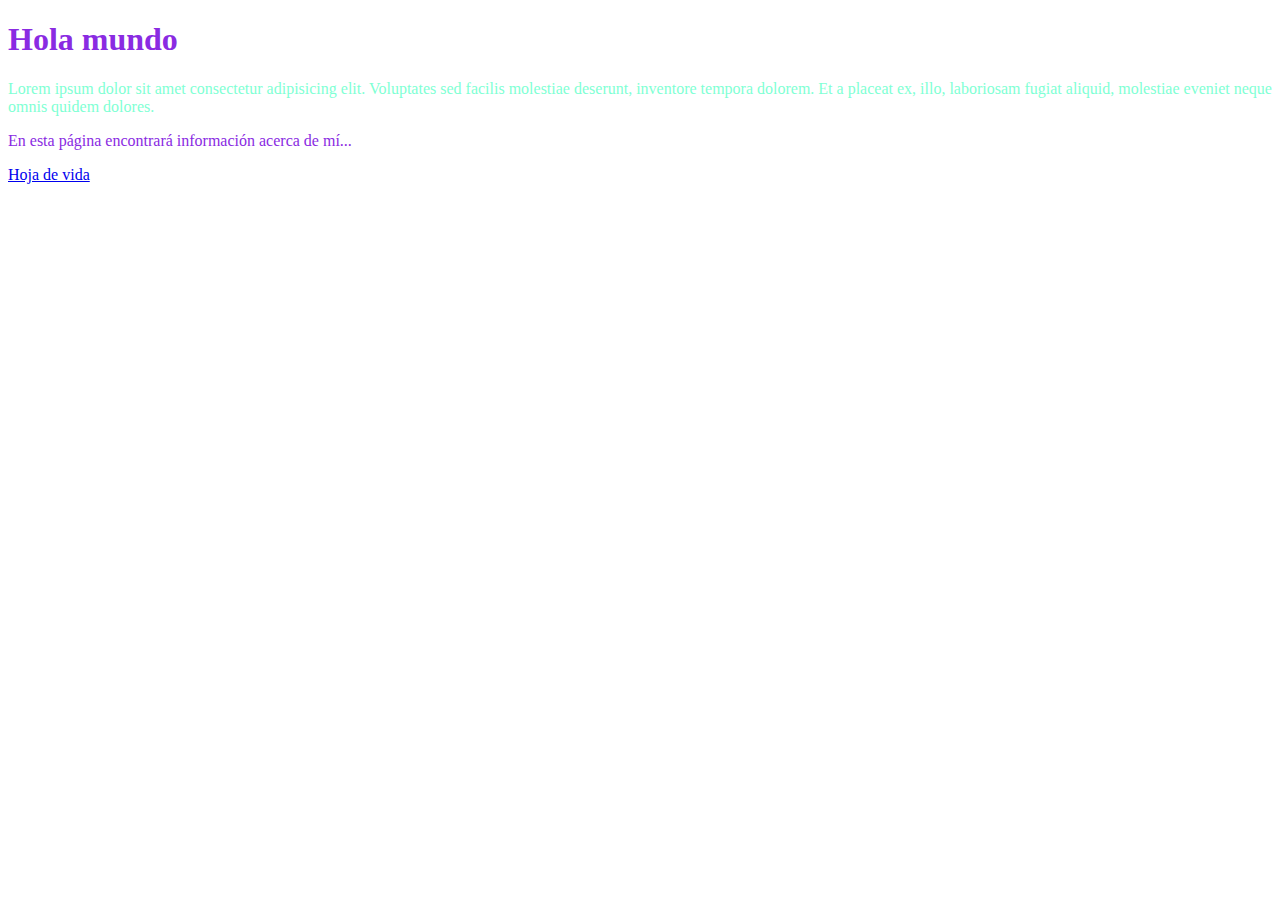
<file: index.html>
<!DOCTYPE html>
<html lang="es">
<head>
    <meta charset="UTF-8">
    <meta http-equiv="X-UA-Compatible" content="IE=edge">
    <meta name="viewport" content="width=device-width, initial-scale=1.0">
    <title>Hola Mundo</title>
</head>
<body>
    <h1 class="titulo">Hola mundo</h1>

 <style>
        h1 {
            color: darkcyan;
        }
        .titulo {
            color: blueviolet;
        }
        #gris {
            color: aquamarine;
        }
    </style>

    <p id="gris">Lorem ipsum dolor sit amet consectetur adipisicing elit. Voluptates sed facilis molestiae deserunt, inventore tempora dolorem. Et a placeat ex, illo, laboriosam fugiat aliquid, molestiae eveniet neque omnis quidem dolores.</p>

    <p class="titulo">En esta página encontrará información acerca de mí...</p>


   
    <a href="./pages/hv.html">Hoja de vida</a>
</body>
</html>
</file>
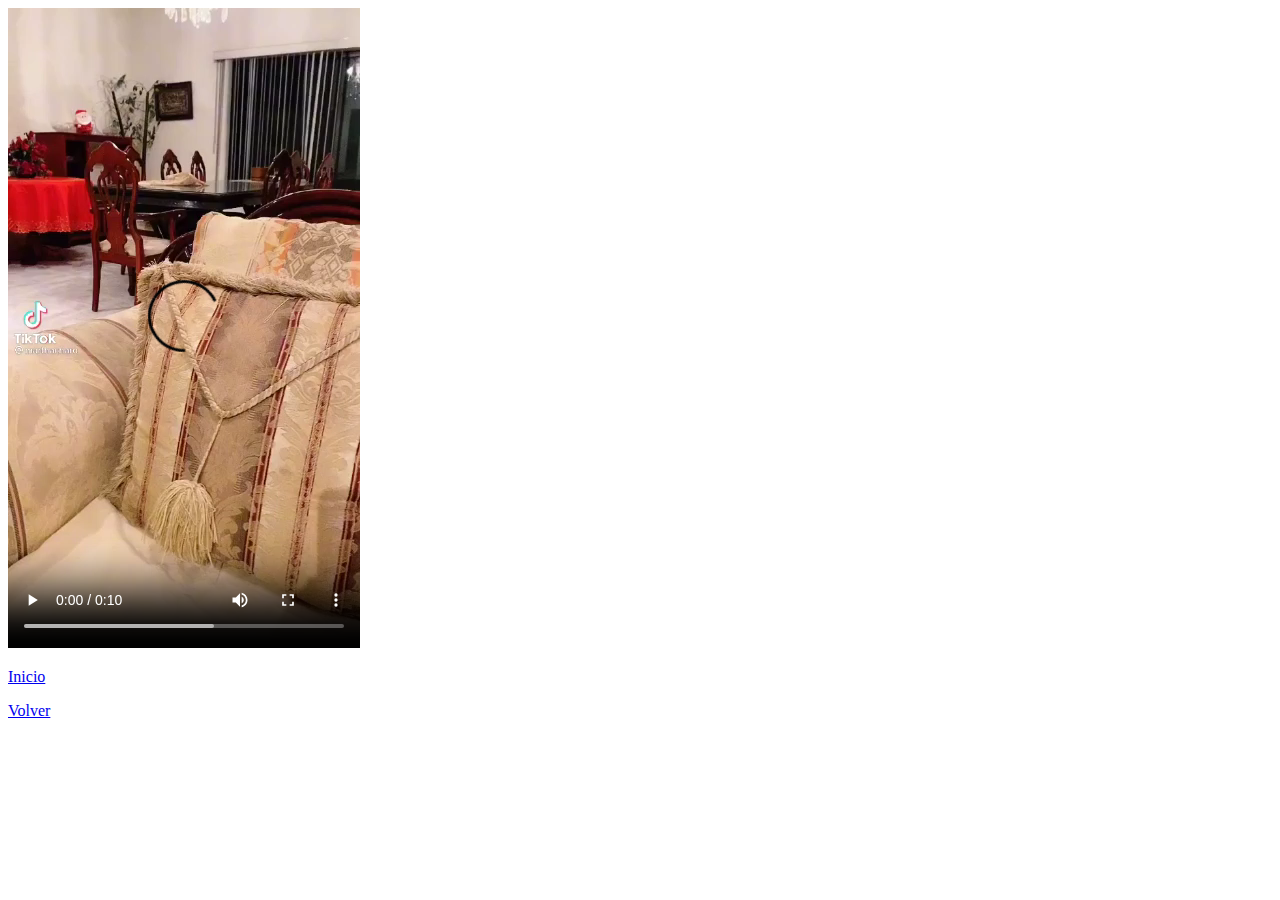
<file: pages/hobbie2.html>
<!DOCTYPE html>
<html lang="es">
<head>
    <meta charset="UTF-8">
    <meta http-equiv="X-UA-Compatible" content="IE=edge">
    <meta name="viewport" content="width=device-width, initial-scale=1.0">
    <title>Trotar</title>
</head>
<body>
    
    <video src="../assets/videos/WhatsApp Video 2022-02-23 at 10.51.19.mp4"controls></video>

    <p><a href=".././index.html">Inicio</a></p>
    <a href=".././pages/hv.html">Volver</a>
</body>
</html>
</file>
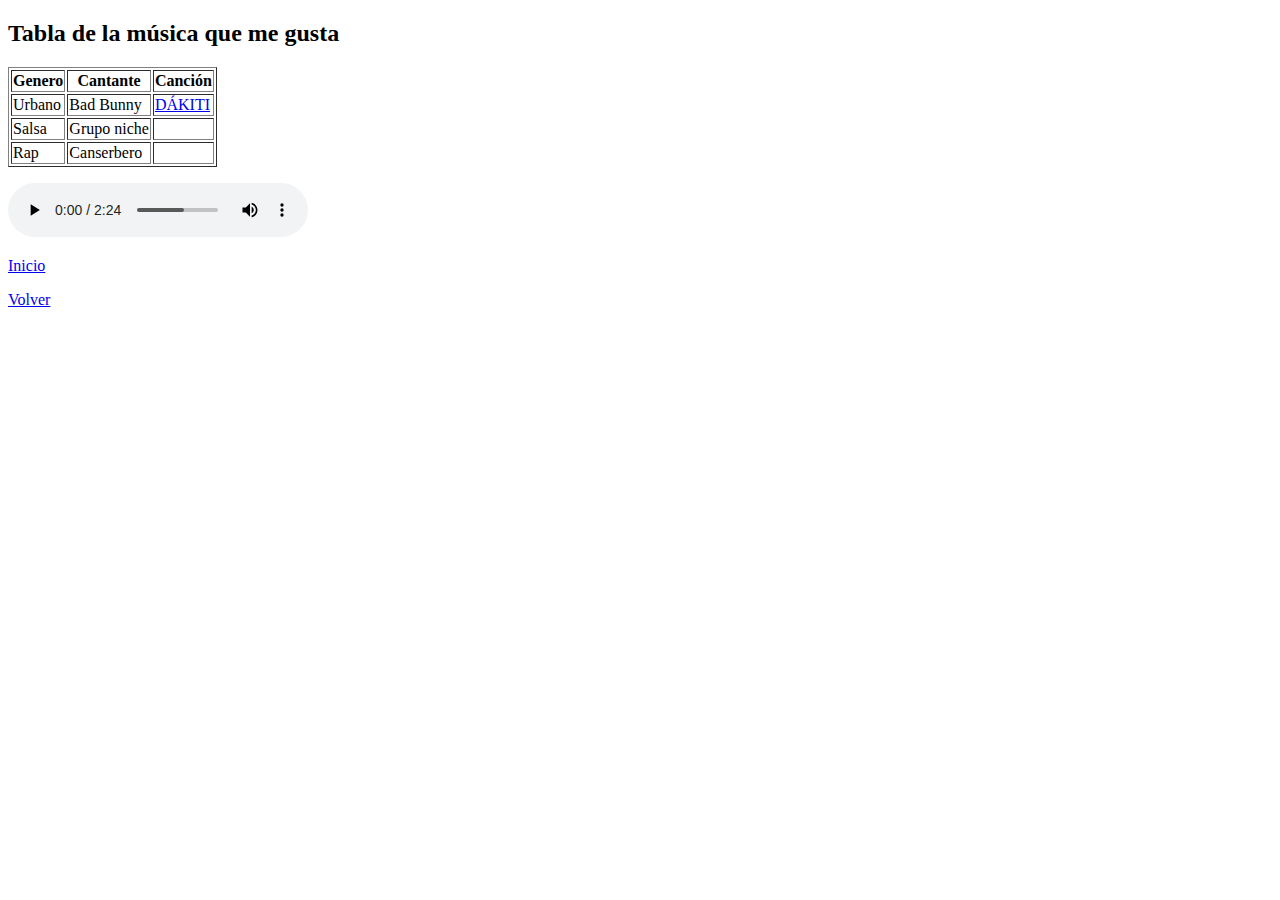
<file: pages/hobbie3.html>
<!DOCTYPE html>
<html lang="es">
<head>
    <meta charset="UTF-8">
    <meta http-equiv="X-UA-Compatible" content="IE=edge">
    <meta name="viewport" content="width=device-width, initial-scale=1.0">
    <title>Escuchar música</title>
</head>
<body>

    <h2>Tabla de la música que me gusta</h2>
    <table border="1">
        <tr>
            <th>Genero</th>
            <th>Cantante</th>
            <th>Canción</th>
        <tr>
            <td>Urbano</td>
            <td>Bad Bunny</td>
            <td><a href="https://youtu.be/TmKh7lAwnBI" target="_blank">DÁKITI</a></td>
        </tr>
        <tr>
            <td>Salsa</td>
            <td>Grupo niche</td>
            <td></td>
        
        </tr>
        <tr>
            <td>Rap</td>
            <td>Canserbero</td>
            <td></td>
        </tr>
    </table>


    <p><audio controls>
        <source src="../assets/audio/audio01.mp3.mpeg" type="audio/mp3">
    </audio></p>

    <p><a href=".././index.html">Inicio</a></p>
    <a href=".././pages/hv.html">Volver</a>


</body>
</html>
</file>
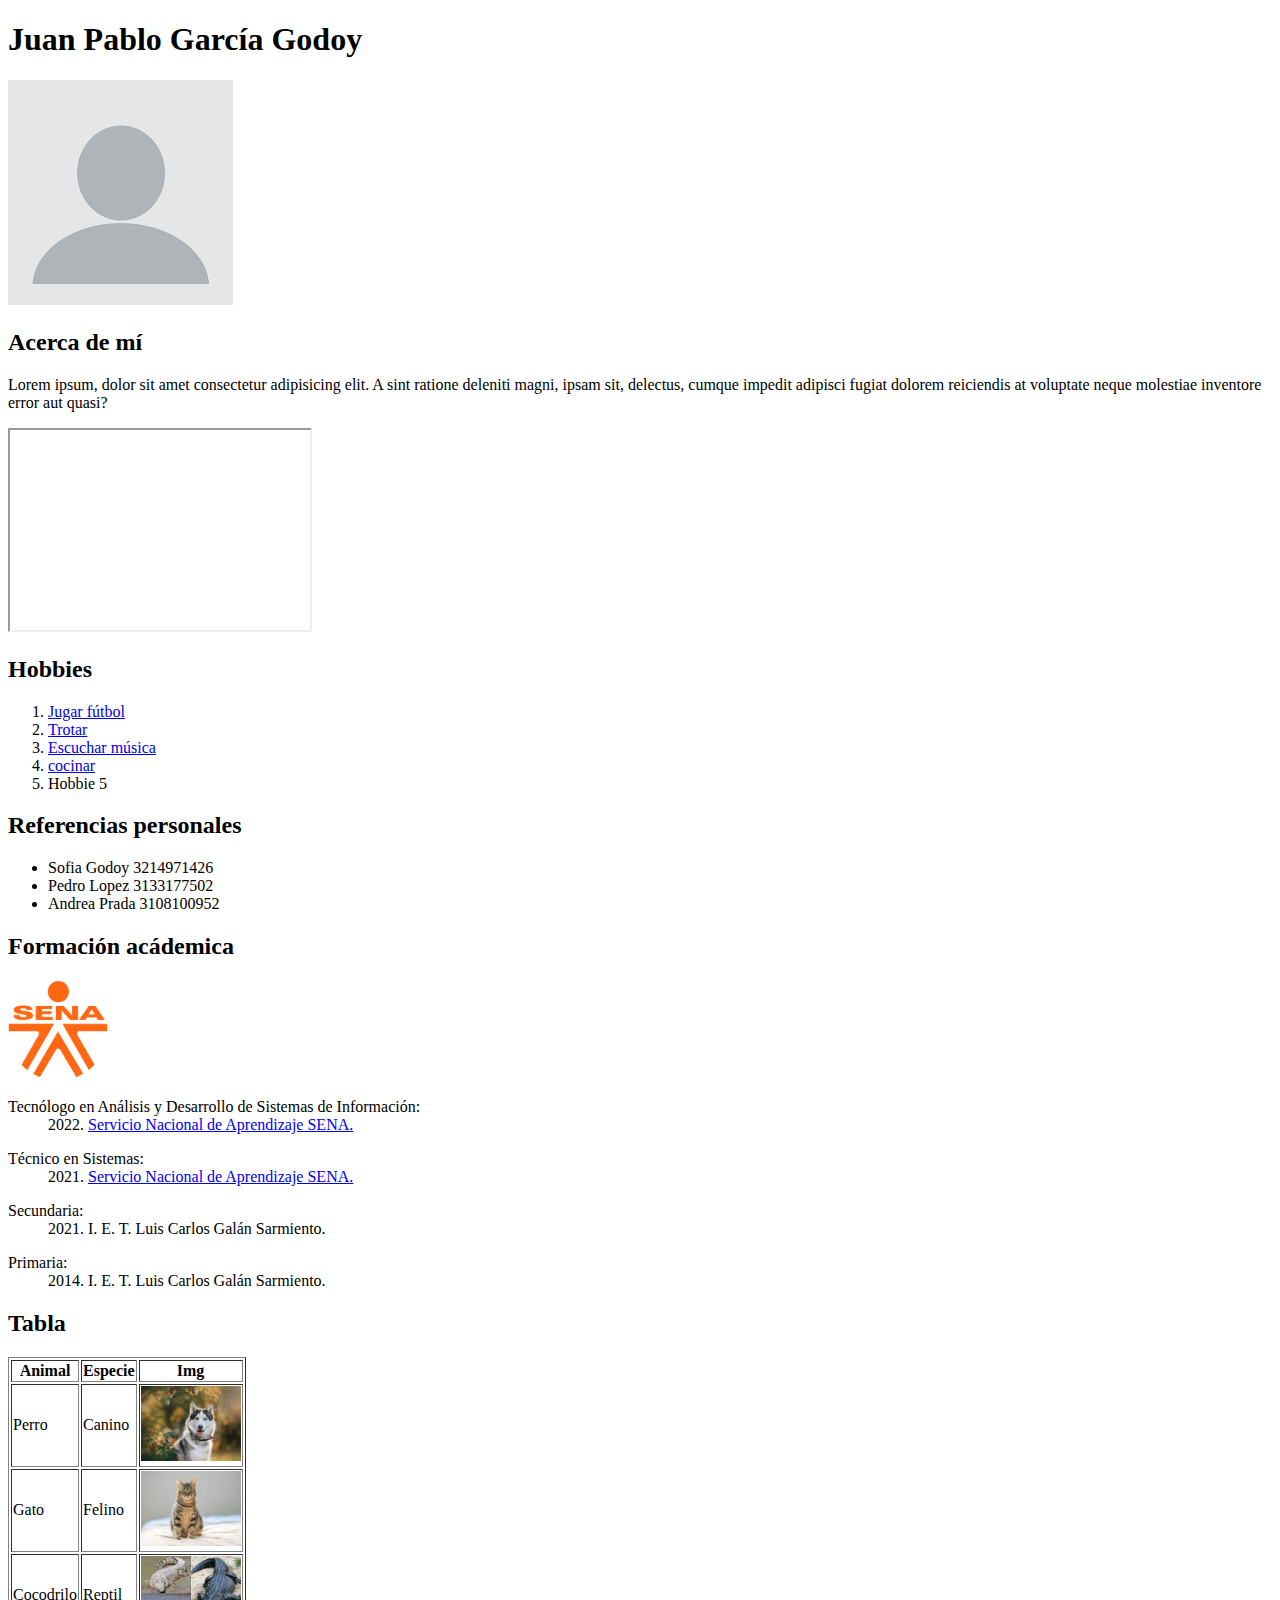
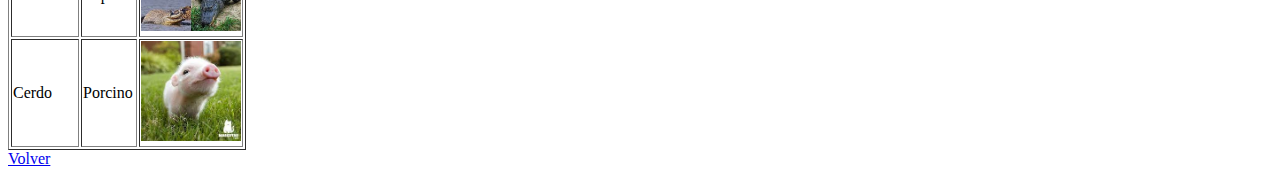
<file: pages/hv.html>
<!DOCTYPE html>
<html lang="es">
<head>
    <meta charset="UTF-8">
    <meta http-equiv="X-UA-Compatible" content="IE=edge">
    <meta name="viewport" content="width=device-width, initial-scale=1.0">
    <title>Hoja de vida</title>
</head>
<body>
    <h1>Juan Pablo García Godoy</h1>

    <img src=".././assets/img/fotoJuan.png" alt="Mi fotografía">

    <h2>Acerca de mí</h2>
    <p>Lorem ipsum, dolor sit amet consectetur adipisicing elit. A sint ratione deleniti magni, ipsam sit, delectus, cumque impedit adipisci fugiat dolorem reiciendis at voluptate neque molestiae inventore error aut quasi?</p>

    <iframe id="pdf"
    title="Carnet de vacuna"
    width="300"
    height="200"
    src="../assets/pdf/Carnet.pdf">
    </iframe>

    <h2>Hobbies</h2>
    <ol>
        <li><a href="../pages/hobbies/hobbie1.html">Jugar fútbol</a></li>
        <li><a href="../pages/hobbies/hobbie2.html">Trotar</a></li>
        <li><a href="../pages/hobbies/hobbie3.html">Escuchar música<a/li>
        <li><a href="../pages/hobbies/hobbie4.html">cocinar</a> </li>
        <li>Hobbie 5</li>
    </ol>

    <h2>Referencias personales</h2>
    <ul>
        <li>Sofia Godoy  3214971426 </li>
        <li>Pedro Lopez  3133177502 </li>
        <li>Andrea Prada 3108100952 </li>
    </ul>

    <h2>Formación acádemica</h2>

    <a href="https://www.sena.edu.co" target="_black">
        <img src=".././assets/img/logo_sena.png" alt="Logo del SENA" width="100px">
    </a>

    <dl>
        <dt>Tecnólogo en Análisis y Desarrollo de Sistemas de Información:</dt>
        <dd>2022. <a href="https://www.sena.edu.co" target="_blank">Servicio Nacional de Aprendizaje SENA.</a></dd>
    </dl>
    <dl>
        <dt>Técnico en Sistemas:</dt>
        <dd>2021. <a href="https://www.sena.edu.co" target="_blank">Servicio Nacional de Aprendizaje SENA.</a></dd>
    </dl>
    <dl>
        <dt>Secundaria:</dt>
        <dd>2021. I. E. T. Luis Carlos Galán Sarmiento.</dd>
    </dl>
    <dl>
        <dt>Primaria:</dt>
        <dd>2014. I. E. T. Luis Carlos Galán Sarmiento.</dd>
    </dl>

    <h2>Tabla</h2>
    <table border="1">
        <tr>
            <th>Animal</th>
            <th>Especie</th>
            <th>Img</th>
        <tr>
            <td>Perro</td>
            <td>Canino</td>
            <td><img src="../assets/img/dog.jpg"alt="perro"width="100px"></td>
        </tr>
        <tr>
            <td>Gato</td>
            <td>Felino</td>
            <td><img src="../assets/img/gato.jpg"alt="gato"width="100px"></td>
        
        </tr>
        <tr>
            <td>Cocodrilo</td>
            <td>Reptil</td>
            <td><img src="../assets/img/cocodrilo.jpg"alt="cocodrilo"width="100px"></td>
        </tr>
        <tr>
            <td>Cerdo</td>
            <td>Porcino</td>
            <td><img src="../assets/img/cerdo.jpg"alt="cerdo"width="100px"></td>
        </tr>
        </tr>
        
    </table>

    <a href=".././index.html">Volver</a>

</body>
</html>
</file>
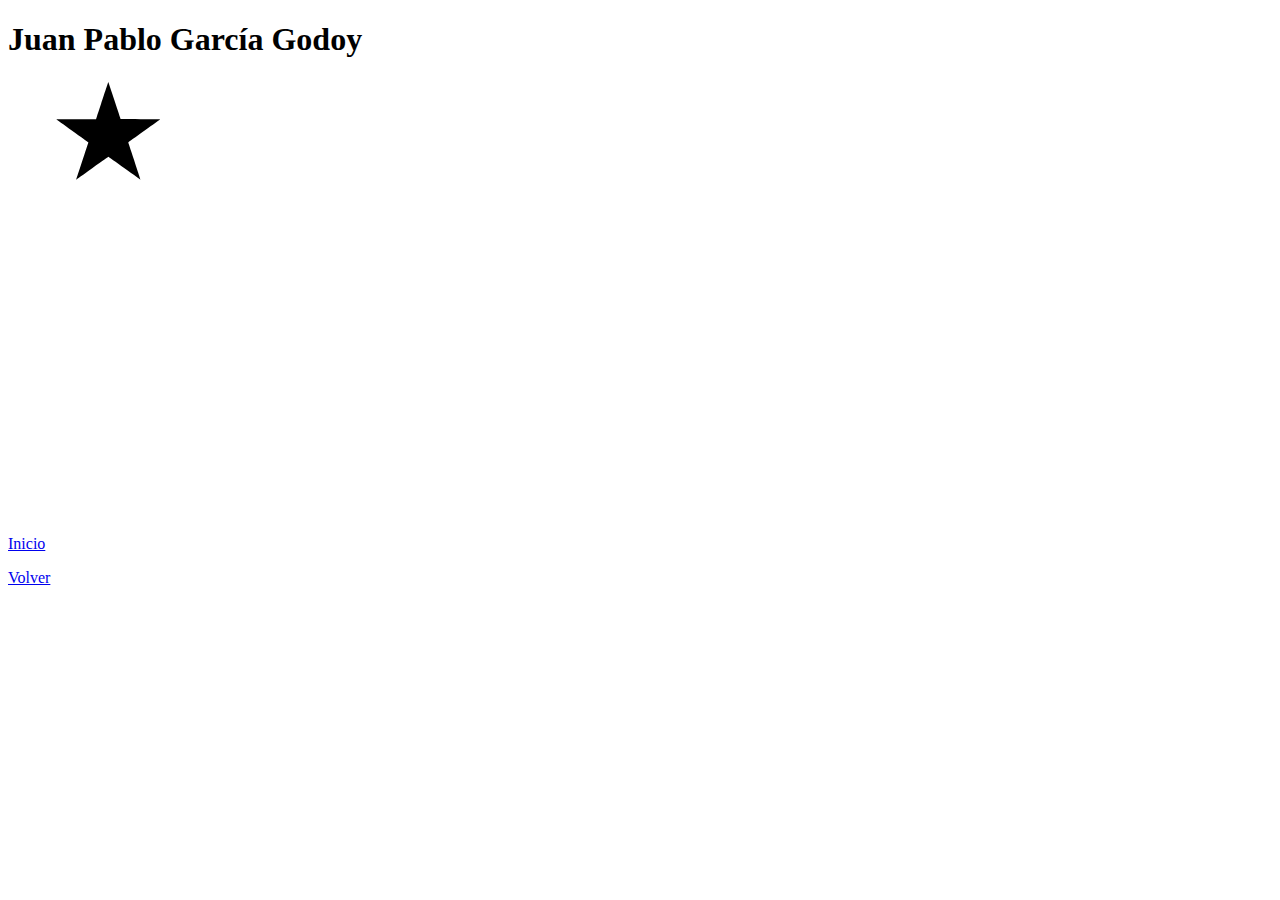
<file: pages/hobbies/hobbie1.html>
<!DOCTYPE html>
<html lang="es">
<head>
    <meta charset="UTF-8">
    <meta http-equiv="X-UA-Compatible" content="IE=edge">
    <meta name="viewport" content="width=device-width, initial-scale=1.0">
    <title>Fútbol</title>
</head>
<body>
    <h1>Juan Pablo García Godoy</h1>

    <img
    src="../../assets/img/estrella.svg"
    alt="hobbie1"
    height="100"
    width="200" />

    <p><iframe width="560" height="315" src="https://www.youtube.com/embed/ZJIJAimGk0c" title="YouTube video player" frameborder="0" allow="accelerometer; autoplay; clipboard-write; encrypted-media; gyroscope; picture-in-picture" allowfullscreen></iframe></p>


    <p><a href="../../index.html">Inicio</a></p>
    <a href="../hv.html">Volver</a>
    
</body>
</html>
</file>
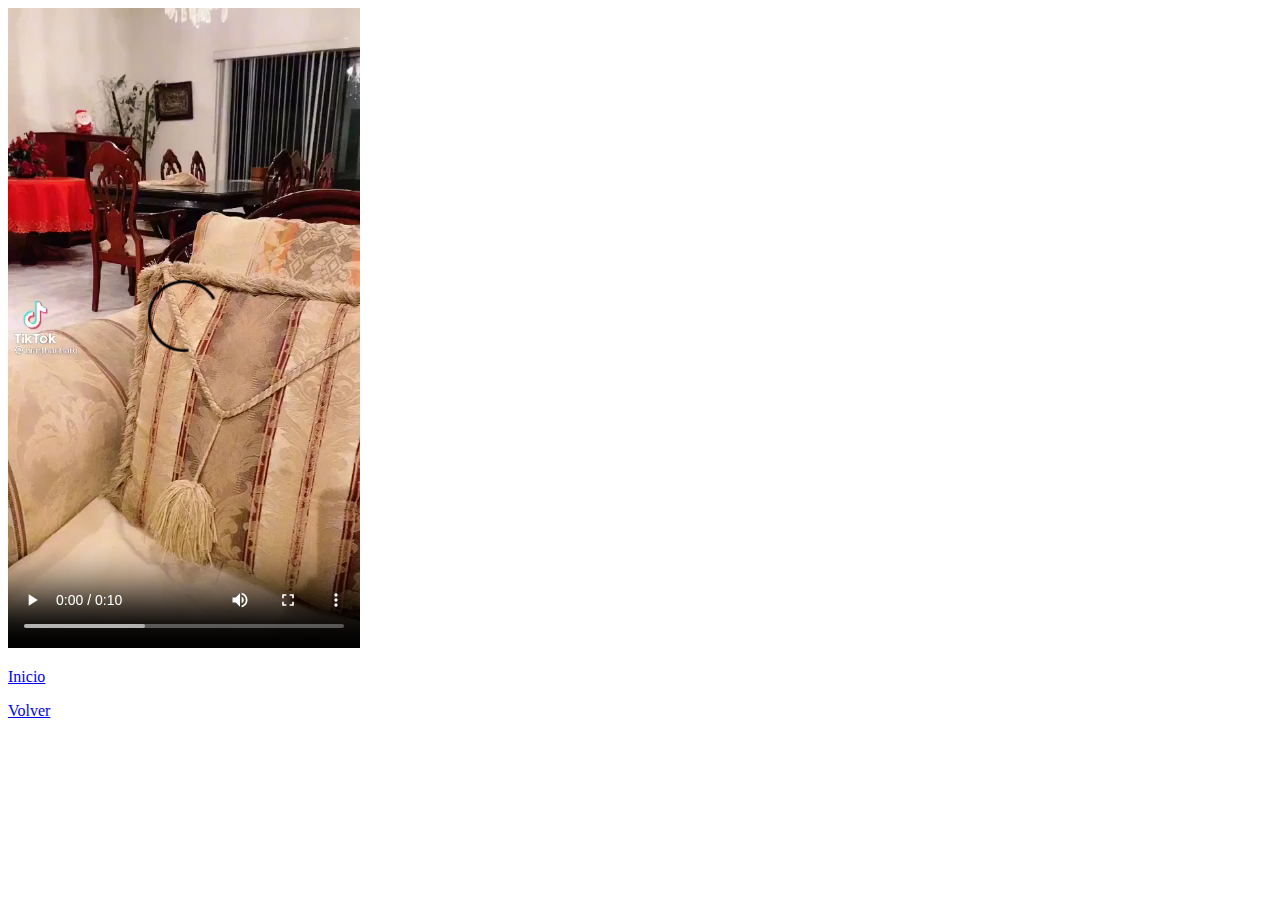
<file: pages/hobbies/hobbie2.html>
<!DOCTYPE html>
<html lang="es">
<head>
    <meta charset="UTF-8">
    <meta http-equiv="X-UA-Compatible" content="IE=edge">
    <meta name="viewport" content="width=device-width, initial-scale=1.0">
    <title>Trotar</title>
</head>
<body>
    
    <video src="../../assets/videos/WhatsApp Video 2022-02-23 at 10.51.19.mp4"controls></video>

    <p><a href="../../index.html">Inicio</a></p>
    <a href="../hv.html">Volver</a>
</body>
</html>
</file>
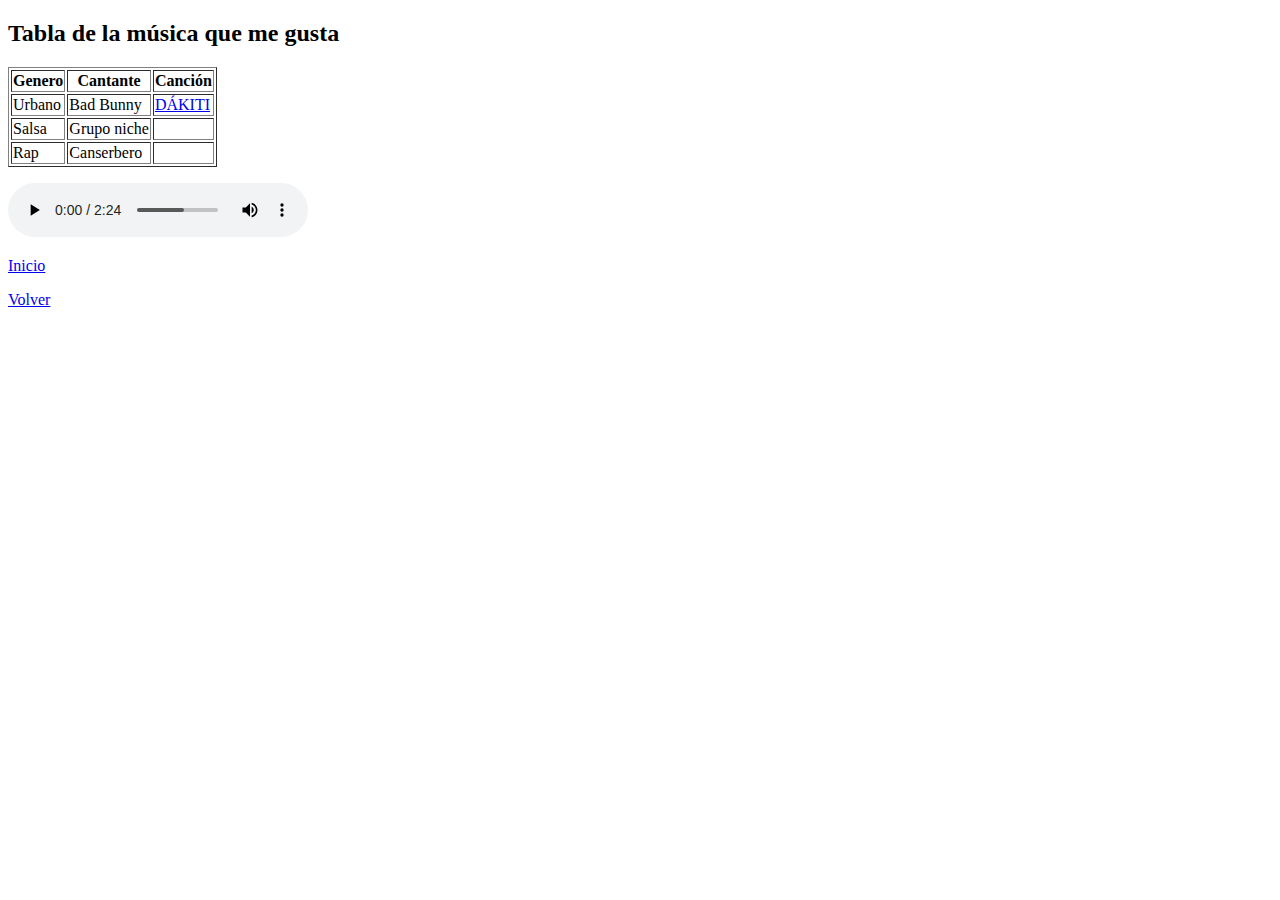
<file: pages/hobbies/hobbie3.html>
<!DOCTYPE html>
<html lang="es">
<head>
    <meta charset="UTF-8">
    <meta http-equiv="X-UA-Compatible" content="IE=edge">
    <meta name="viewport" content="width=device-width, initial-scale=1.0">
    <title>Escuchar música</title>
</head>
<body>

    <h2>Tabla de la música que me gusta</h2>
    <table border="1">
        <tr>
            <th>Genero</th>
            <th>Cantante</th>
            <th>Canción</th>
        <tr>
            <td>Urbano</td>
            <td>Bad Bunny</td>
            <td><a href="https://youtu.be/TmKh7lAwnBI" target="_blank">DÁKITI</a></td>
        </tr>
        <tr>
            <td>Salsa</td>
            <td>Grupo niche</td>
            <td></td>
        
        </tr>
        <tr>
            <td>Rap</td>
            <td>Canserbero</td>
            <td></td>
        </tr>
    </table>


    <p><audio controls>
        <source src="../../assets/audio/audio01.mp3.mpeg" type="audio/mp3">
    </audio></p>

    <p><a href="../../index.html">Inicio</a></p>
    <a href="../hv.html">Volver</a>


</body>
</html>
</file>
